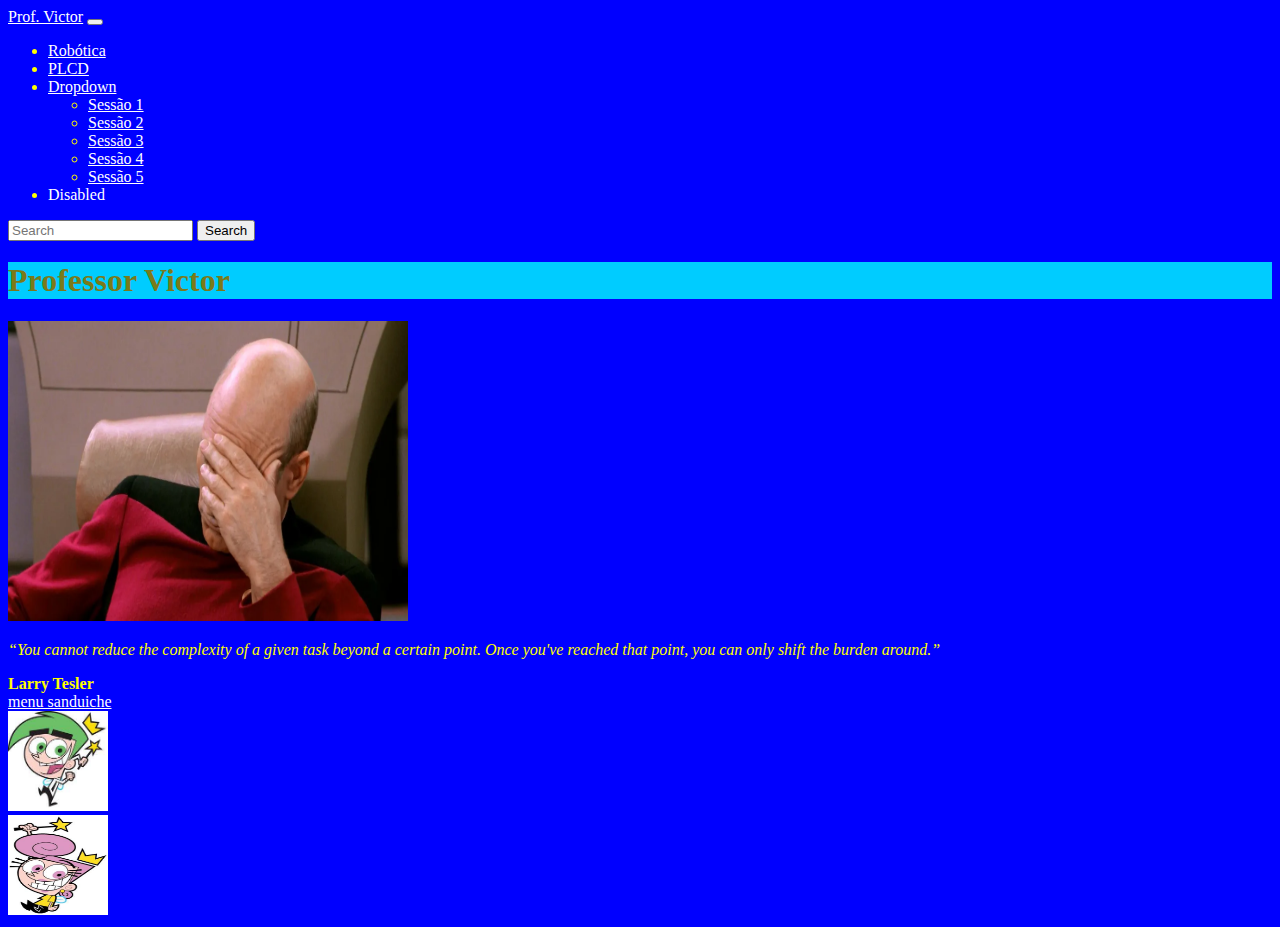
<file: index.html>
<!DOCTYPE html>
<html lang="en">
<head>
    <meta charset="UTF-8">
    <meta http-equiv="X-UA-Compatible" content="IE=edge">
    <meta name="viewport" content="width=device-width, initial-scale=1.0">
    <title>Página Inicial</title>
    <link href="https://cdn.jsdelivr.net/npm/bootstrap@5.3.1/dist/css/bootstrap.min.css" rel="stylesheet" integrity="sha384-4bw+/aepP/YC94hEpVNVgiZdgIC5+VKNBQNGCHeKRQN+PtmoHDEXuppvnDJzQIu9" crossorigin="anonymous">
    <link rel="stylesheet" type="text/css" href="style.css" media="screen" />
    <script src="https://cdn.jsdelivr.net/npm/@popperjs/core@2.11.8/dist/umd/popper.min.js" integrity="sha384-I7E8VVD/ismYTF4hNIPjVp/Zjvgyol6VFvRkX/vR+Vc4jQkC+hVqc2pM8ODewa9r" crossorigin="anonymous"></script>
<script src="https://cdn.jsdelivr.net/npm/bootstrap@5.3.1/dist/js/bootstrap.min.js" integrity="sha384-Rx+T1VzGupg4BHQYs2gCW9It+akI2MM/mndMCy36UVfodzcJcF0GGLxZIzObiEfa" crossorigin="anonymous"></script>
</head>
<body>
    <nav class="navbar navbar-expand-lg bg-body-tertiary">
  <div class="container-fluid">
    <a class="navbar-brand" href="index.html">Prof. Victor</a>
    <button class="navbar-toggler" type="button" data-bs-toggle="collapse" data-bs-target="#navbarSupportedContent" aria-controls="navbarSupportedContent" aria-expanded="false" aria-label="Toggle navigation">
      <span class="navbar-toggler-icon"></span>
    </button>
    <div class="collapse navbar-collapse" id="navbarSupportedContent">
      <ul class="navbar-nav me-auto mb-2 mb-lg-0">
        <li class="nav-item">
          <a class="nav-link active" aria-current="page" href="Robótica_Integral_1Trimestre_2025.pdf">Robótica</a>
        </li>
        <li class="nav-item">
          <a class="nav-link" href="PLCD_Integral_1Trimestre_2025.pdf">PLCD</a>
        </li>
        <li class="nav-item dropdown">
          <a class="nav-link dropdown-toggle" href="#" role="button" data-bs-toggle="dropdown" aria-expanded="false">
            Dropdown
          </a>
          <ul class="dropdown-menu">
            <li><a class="dropdown-item" href="sessao1.html">Sessão 1</a></li>
            <li><a class="dropdown-item" href="sessao2.html">Sessão 2</a></li>
            <li><a class="dropdown-item" href="sessao3.html">Sessão 3</a></li>
            <li><a class="dropdown-item" href="sessao4.html">Sessão 4</a></li>
            <li><a class="dropdown-item" href="sessao5.html">Sessão 5</a></li>
          </ul>
        </li>
        <li class="nav-item">
          <a class="nav-link disabled" aria-disabled="true">Disabled</a>
        </li>
      </ul>
      <form class="d-flex" role="search">
        <input class="form-control me-2" type="search" placeholder="Search" aria-label="Search">
        <button class="btn btn-outline-success" type="submit">Search</button>
      </form>
    </div>
  </div>
</nav>
    <h1>Professor Victor</h1>
    <img src="imagem1.png" alt="picard facepalm" width="400" height="300">
    <div class="row">
      <div class="col-4">
        <p>   <i>“You cannot reduce the complexity of a given task beyond a certain point. Once you've reached that point, you can only shift the burden around.”</i> </p><b>Larry Tesler</b>      
      </div>
    </div>
    <div class="row">    
<a href="Menu Sanduíche.pptx">menu sanduiche</a>
</div>
<div class="row">
<div class="col-4">
<img src="img2/cosmo.jpeg" alt="Cosmo" width="100" height="100">
</div>
<div class="col-4">
  </div>
<div class="col-4">
<img src="img2/wanda.jpg" alt="Wanda" width="100" height="100">
</div>
</div>
</body>
</html>
</file>
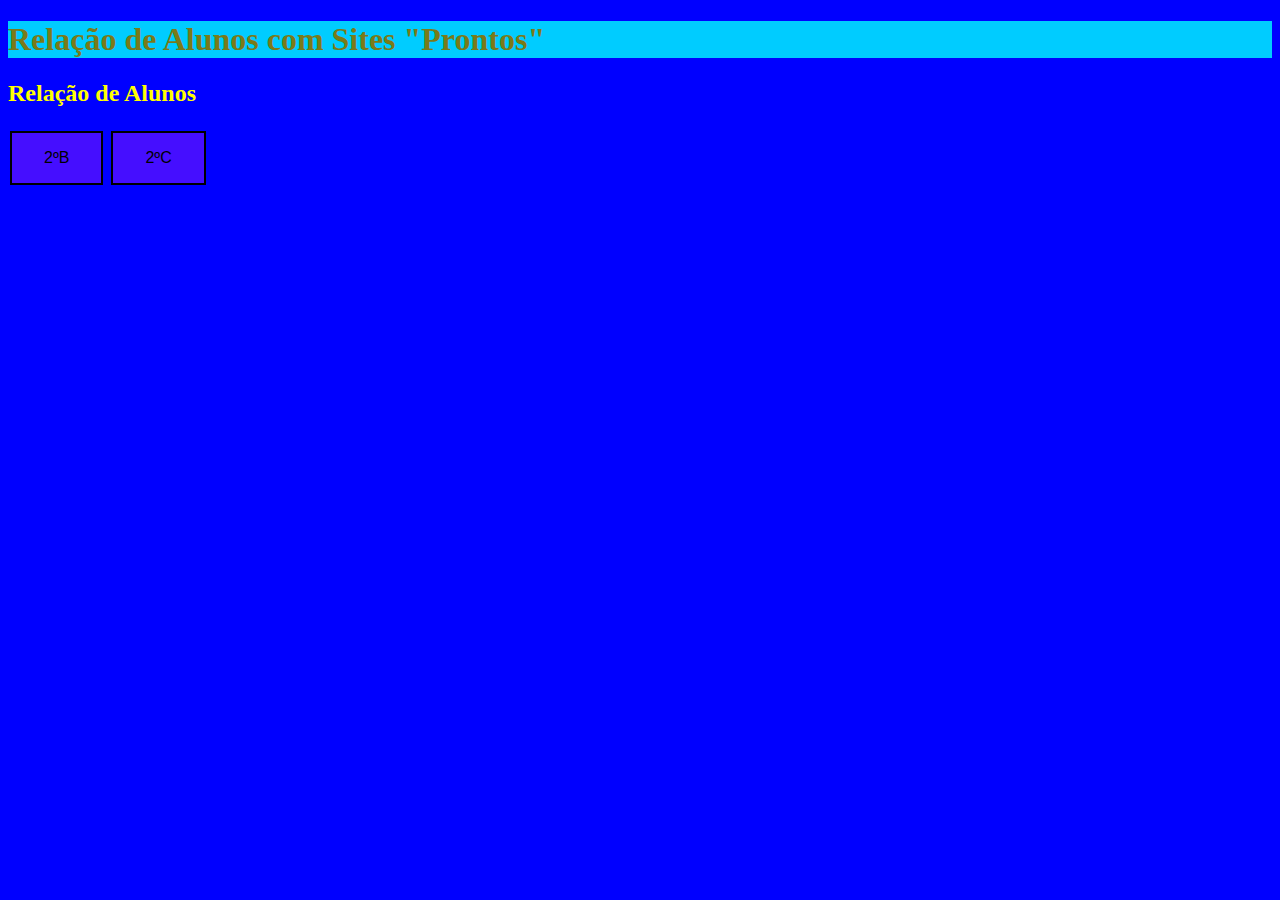
<file: ajax.html>
<!DOCTYPE html>
<html>
    <head>
        <script src="https://ajax.googleapis.com/ajax/libs/jquery/1.12.4/jquery.min.js"></script>
        <script>
        $(document).ready(function(){
            $("#button1").click(function(){
                $("#div1").load("ERON2B.txt");
                });
            $("#button2").click(function(){
                $("#div1").load("ERON2C.txt");
                });
        });
        </script>
        <link rel="stylesheet" href="style.css">
    </head>
    <body>
        <h1>Relação de Alunos com Sites "Prontos"</h1>
        <div id="div1"><h2>Relação de Alunos</h2></div>
        
        <button id="button1" class="button button1">2ºB</button>
        <button id="button2" class="button button2">2ºC</button>
    
    </body>
</html>
</file>
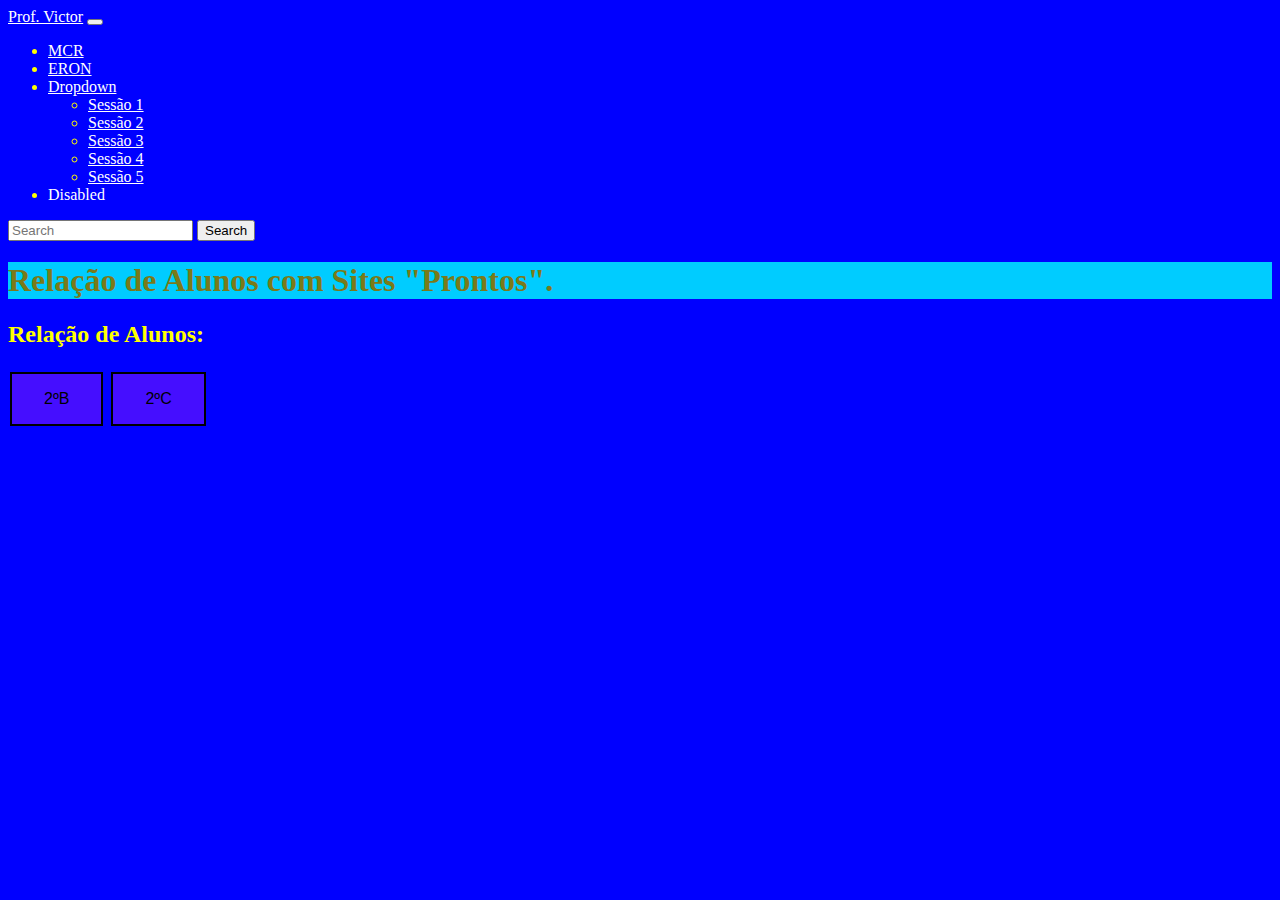
<file: eron.html>
<!DOCTYPE html>
<html>
    <head>
        <script src="https://ajax.googleapis.com/ajax/libs/jquery/1.12.4/jquery.min.js"></script>
        <script>
        $(document).ready(function(){
            $("#button1").click(function(){
                $("#div1").load("ERON2B.txt");
                });
            $("#button2").click(function(){
                $("#div1").load("ERON2C.txt");
                });
        });
        </script>
<link href="https://cdn.jsdelivr.net/npm/bootstrap@5.3.1/dist/css/bootstrap.min.css" rel="stylesheet" integrity="sha384-4bw+/aepP/YC94hEpVNVgiZdgIC5+VKNBQNGCHeKRQN+PtmoHDEXuppvnDJzQIu9" crossorigin="anonymous">
<link rel="stylesheet" type="text/css" href="style.css" media="screen" />
<script src="https://cdn.jsdelivr.net/npm/@popperjs/core@2.11.8/dist/umd/popper.min.js" integrity="sha384-I7E8VVD/ismYTF4hNIPjVp/Zjvgyol6VFvRkX/vR+Vc4jQkC+hVqc2pM8ODewa9r" crossorigin="anonymous"></script>
<script src="https://cdn.jsdelivr.net/npm/bootstrap@5.3.1/dist/js/bootstrap.min.js" integrity="sha384-Rx+T1VzGupg4BHQYs2gCW9It+akI2MM/mndMCy36UVfodzcJcF0GGLxZIzObiEfa" crossorigin="anonymous"></script>
</head>
    <body>
            <nav class="navbar navbar-expand-lg bg-body-tertiary">
        <div class="container-fluid">
          <a class="navbar-brand" href="index.html">Prof. Victor</a>
          <button class="navbar-toggler" type="button" data-bs-toggle="collapse" data-bs-target="#navbarSupportedContent" aria-controls="navbarSupportedContent" aria-expanded="false" aria-label="Toggle navigation">
            <span class="navbar-toggler-icon"></span>
          </button>
          <div class="collapse navbar-collapse" id="navbarSupportedContent">
            <ul class="navbar-nav me-auto mb-2 mb-lg-0">
              <li class="nav-item">
                <a class="nav-link active" aria-current="page" href="mcr.html">MCR</a>
              </li>
              <li class="nav-item">
                <a class="nav-link" href="eron.html">ERON</a>
              </li>
              <li class="nav-item dropdown">
                <a class="nav-link dropdown-toggle" href="#" role="button" data-bs-toggle="dropdown" aria-expanded="false">
                  Dropdown
                </a>
                <ul class="dropdown-menu">
                  <li><a class="dropdown-item" href="sessao1.html">Sessão 1</a></li>
                  <li><a class="dropdown-item" href="sessao2.html">Sessão 2</a></li>
                  <li><a class="dropdown-item" href="sessao3.html">Sessão 3</a></li>
                  <li><a class="dropdown-item" href="sessao4.html">Sessão 4</a></li>
                  <li><a class="dropdown-item" href="sessao5.html">Sessão 5</a></li>
                </ul>
              </li>
              <li class="nav-item">
                <a class="nav-link disabled" aria-disabled="true">Disabled</a>
              </li>
            </ul>
            <form class="d-flex" role="search">
              <input class="form-control me-2" type="search" placeholder="Search" aria-label="Search">
              <button class="btn btn-outline-success" type="submit">Search</button>
            </form>
          </div>
        </div>
      </nav>
        <h1>Relação de Alunos com Sites "Prontos".</h1>
        <div id="div1"><h2>Relação de Alunos:</h2></div>
        
        <button id="button1" class="button button1">2ºB</button>
        <button id="button2" class="button button2">2ºC</button>
    
    </body>
</html>
</file>
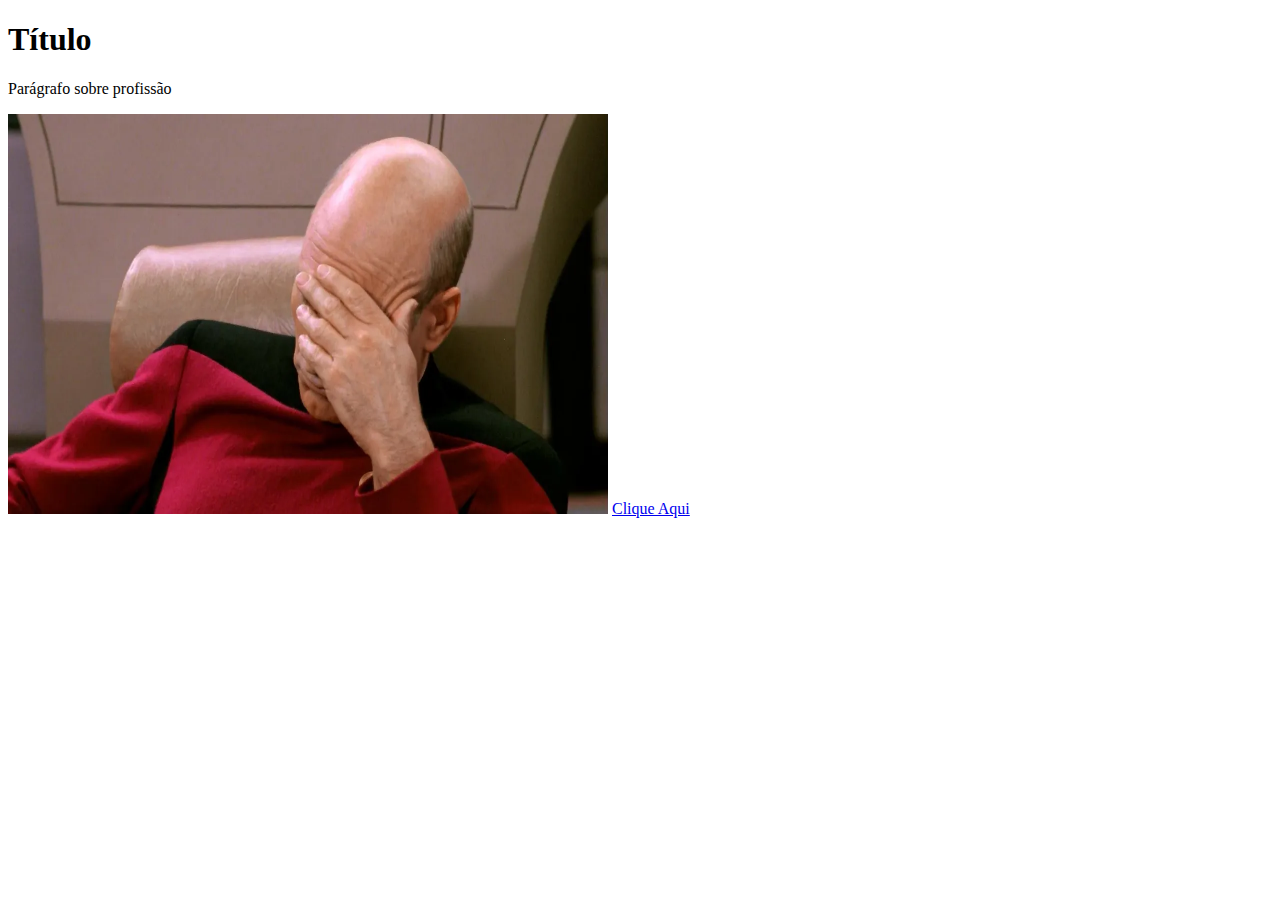
<file: index2.html>
<!DOCTYPE html>
<html lang="en">
<head>
    <meta charset="UTF-8">
    <meta name="viewport" content="width=device-width, initial-scale=1.0">
    <title>Document</title>
</head>
<body>
    <h1>Título</h1>
    <p>Parágrafo sobre profissão</p>
    <img src="imagem1.png" width=600 height=400>
    <a href="https://www.unb.br"> Clique Aqui</a>
</body>
</html>
</file>
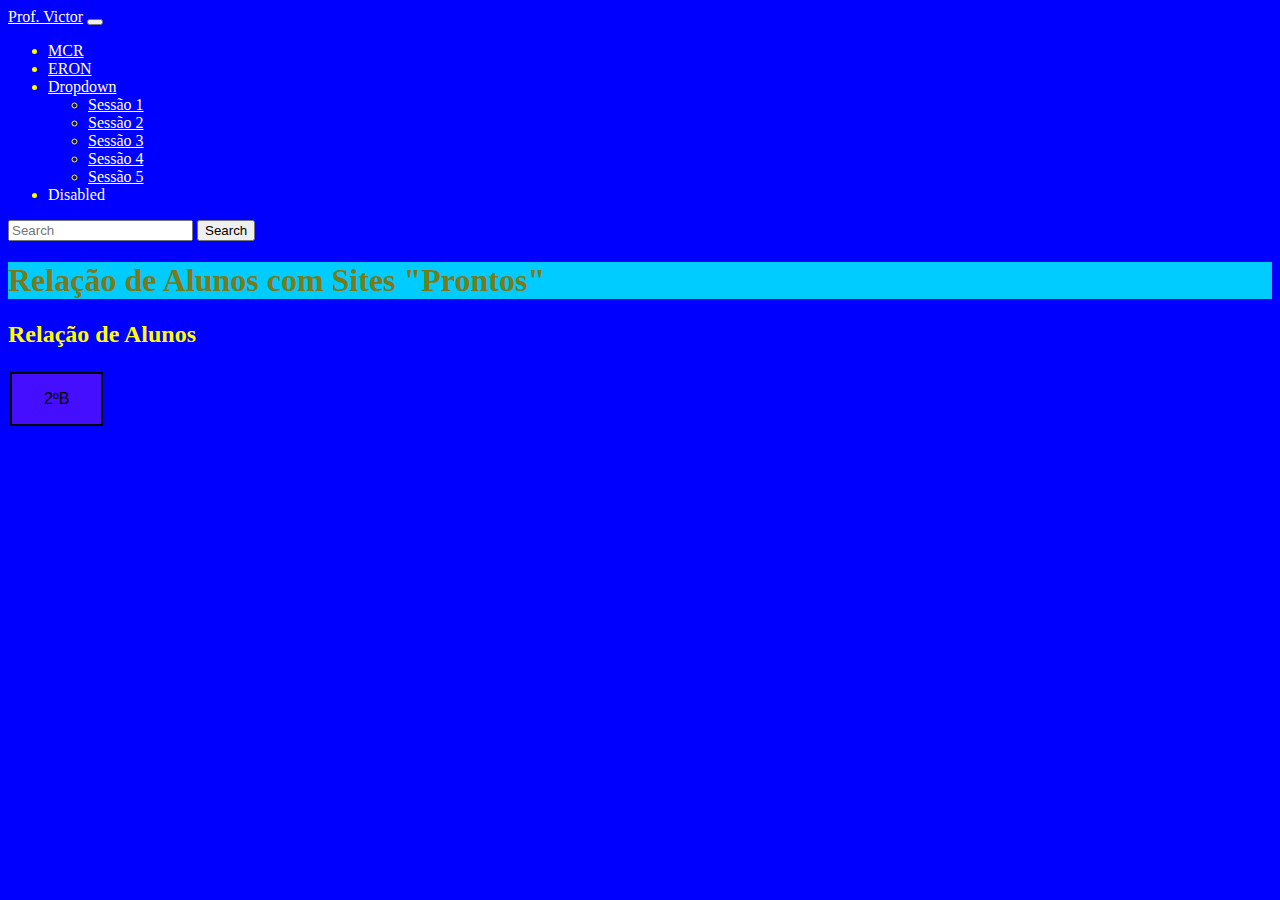
<file: mcr.html>
<!DOCTYPE html>
<html>
    <head>
        <script src="https://ajax.googleapis.com/ajax/libs/jquery/1.12.4/jquery.min.js"></script>
        <script>
        $(document).ready(function(){
            $("#button1").click(function(){
                $("#div1").load("MCR2B.txt");
                });
            });
        </script>
        <title>MCR</title>
    <link href="https://cdn.jsdelivr.net/npm/bootstrap@5.3.1/dist/css/bootstrap.min.css" rel="stylesheet" integrity="sha384-4bw+/aepP/YC94hEpVNVgiZdgIC5+VKNBQNGCHeKRQN+PtmoHDEXuppvnDJzQIu9" crossorigin="anonymous">
    <link rel="stylesheet" type="text/css" href="style.css" media="screen" />
    <script src="https://cdn.jsdelivr.net/npm/@popperjs/core@2.11.8/dist/umd/popper.min.js" integrity="sha384-I7E8VVD/ismYTF4hNIPjVp/Zjvgyol6VFvRkX/vR+Vc4jQkC+hVqc2pM8ODewa9r" crossorigin="anonymous"></script>
<script src="https://cdn.jsdelivr.net/npm/bootstrap@5.3.1/dist/js/bootstrap.min.js" integrity="sha384-Rx+T1VzGupg4BHQYs2gCW9It+akI2MM/mndMCy36UVfodzcJcF0GGLxZIzObiEfa" crossorigin="anonymous"></script>
</head>
<body>
    <nav class="navbar navbar-expand-lg bg-body-tertiary">
  <div class="container-fluid">
    <a class="navbar-brand" href="index.html">Prof. Victor</a>
    <button class="navbar-toggler" type="button" data-bs-toggle="collapse" data-bs-target="#navbarSupportedContent" aria-controls="navbarSupportedContent" aria-expanded="false" aria-label="Toggle navigation">
      <span class="navbar-toggler-icon"></span>
    </button>
    <div class="collapse navbar-collapse" id="navbarSupportedContent">
      <ul class="navbar-nav me-auto mb-2 mb-lg-0">
        <li class="nav-item">
          <a class="nav-link active" aria-current="page" href="mcr.html">MCR</a>
        </li>
        <li class="nav-item">
          <a class="nav-link" href="eron.html">ERON</a>
        </li>
        <li class="nav-item dropdown">
          <a class="nav-link dropdown-toggle" href="#" role="button" data-bs-toggle="dropdown" aria-expanded="false">
            Dropdown
          </a>
          <ul class="dropdown-menu">
            <li><a class="dropdown-item" href="sessao1.html">Sessão 1</a></li>
            <li><a class="dropdown-item" href="sessao2.html">Sessão 2</a></li>
            <li><a class="dropdown-item" href="sessao3.html">Sessão 3</a></li>
            <li><a class="dropdown-item" href="sessao4.html">Sessão 4</a></li>
            <li><a class="dropdown-item" href="sessao5.html">Sessão 5</a></li>
          </ul>
        </li>
        <li class="nav-item">
          <a class="nav-link disabled" aria-disabled="true">Disabled</a>
        </li>
      </ul>
      <form class="d-flex" role="search">
        <input class="form-control me-2" type="search" placeholder="Search" aria-label="Search">
        <button class="btn btn-outline-success" type="submit">Search</button>
      </form>
    </div>
  </div>
</nav>
        <h1>Relação de Alunos com Sites "Prontos"</h1>
        <div id="div1"><h2>Relação de Alunos</h2></div>
        
        <button id="button1" class="button button1">2ºB</button>
    
    </body>
</html>
</file>
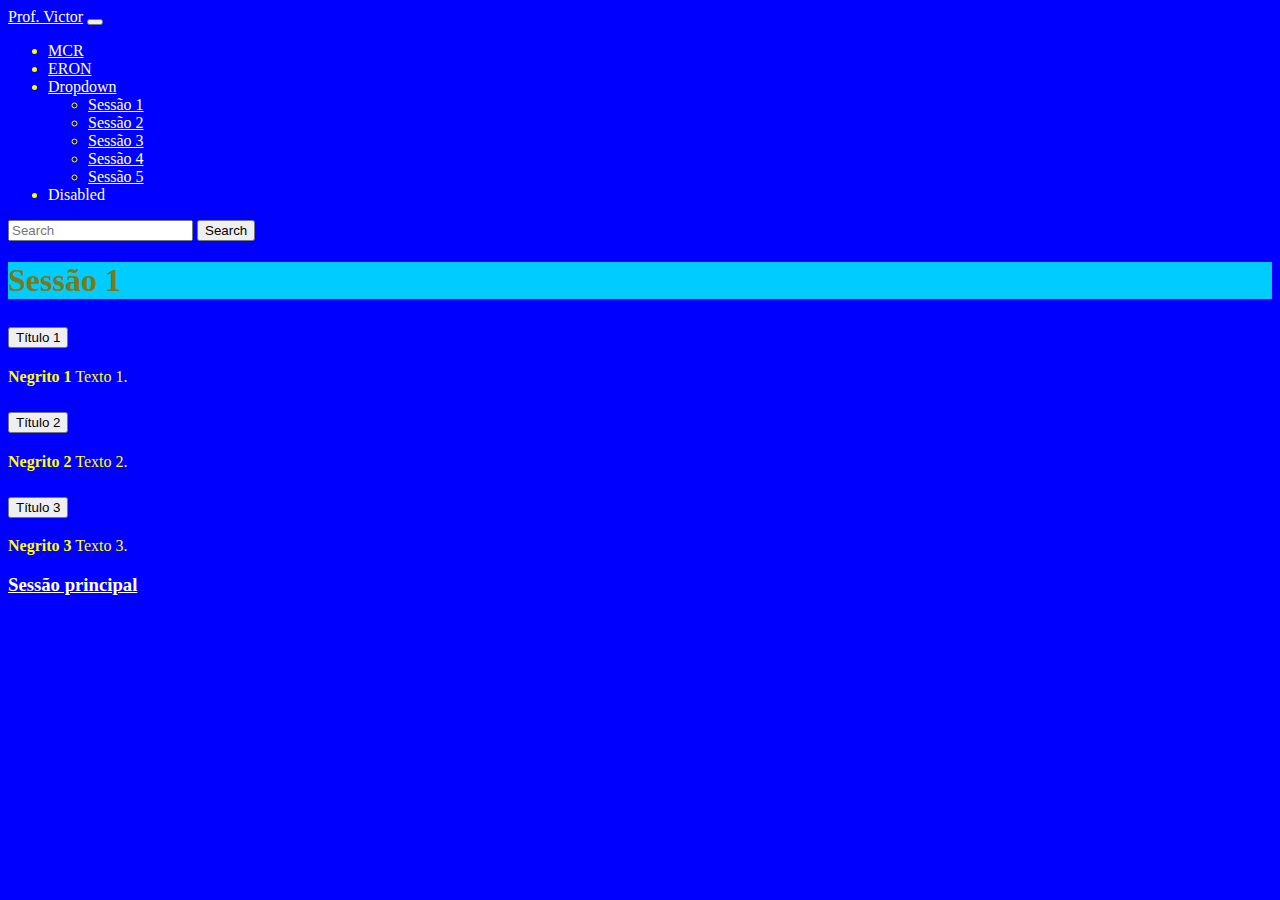
<file: sessao1.html>
<!DOCTYPE html>
<html lang="en">
<head>
    <meta charset="UTF-8">
    <meta name="viewport" content="width=device-width, initial-scale=1.0">
    <title>Sessão 1</title>
    <link href="https://cdn.jsdelivr.net/npm/bootstrap@5.3.1/dist/css/bootstrap.min.css" rel="stylesheet" integrity="sha384-4bw+/aepP/YC94hEpVNVgiZdgIC5+VKNBQNGCHeKRQN+PtmoHDEXuppvnDJzQIu9" crossorigin="anonymous">
    <link rel="stylesheet" type="text/css" href="style.css" media="screen" />
    <script src="https://cdn.jsdelivr.net/npm/@popperjs/core@2.11.8/dist/umd/popper.min.js" integrity="sha384-I7E8VVD/ismYTF4hNIPjVp/Zjvgyol6VFvRkX/vR+Vc4jQkC+hVqc2pM8ODewa9r" crossorigin="anonymous"></script>
<script src="https://cdn.jsdelivr.net/npm/bootstrap@5.3.1/dist/js/bootstrap.min.js" integrity="sha384-Rx+T1VzGupg4BHQYs2gCW9It+akI2MM/mndMCy36UVfodzcJcF0GGLxZIzObiEfa" crossorigin="anonymous"></script>
</head>
<body>
    <nav class="navbar navbar-expand-lg bg-body-tertiary">
        <div class="container-fluid">
          <a class="navbar-brand" href="index.html">Prof. Victor</a>
          <button class="navbar-toggler" type="button" data-bs-toggle="collapse" data-bs-target="#navbarSupportedContent" aria-controls="navbarSupportedContent" aria-expanded="false" aria-label="Toggle navigation">
            <span class="navbar-toggler-icon"></span>
          </button>
          <div class="collapse navbar-collapse" id="navbarSupportedContent">
            <ul class="navbar-nav me-auto mb-2 mb-lg-0">
              <li class="nav-item">
                <a class="nav-link active" aria-current="page" href="mcr.html">MCR</a>
              </li>
              <li class="nav-item">
                <a class="nav-link" href="eron.html">ERON</a>
              </li>
              <li class="nav-item dropdown">
                <a class="nav-link dropdown-toggle" href="#" role="button" data-bs-toggle="dropdown" aria-expanded="false">
                  Dropdown
                </a>
                <ul class="dropdown-menu">
                  <li><a class="dropdown-item" href="sessao1.html">Sessão 1</a></li>
                  <li><a class="dropdown-item" href="sessao2.html">Sessão 2</a></li>
                  <li><a class="dropdown-item" href="sessao3.html">Sessão 3</a></li>
                  <li><a class="dropdown-item" href="sessao4.html">Sessão 4</a></li>
                  <li><a class="dropdown-item" href="sessao5.html">Sessão 5</a></li>
                </ul>
              </li>
              <li class="nav-item">
                <a class="nav-link disabled" aria-disabled="true">Disabled</a>
              </li>
            </ul>
            <form class="d-flex" role="search">
              <input class="form-control me-2" type="search" placeholder="Search" aria-label="Search">
              <button class="btn btn-outline-success" type="submit">Search</button>
            </form>
          </div>
        </div>
      </nav>
<h1>Sessão 1</h1>
    <div class="accordion" id="accordionExample">
  <div class="accordion-item">
    <h2 class="accordion-header">
      <button class="accordion-button" type="button" data-bs-toggle="collapse" data-bs-target="#collapseOne" aria-expanded="true" aria-controls="collapseOne">
        Título 1
      </button>
    </h2>
    <div id="collapseOne" class="accordion-collapse collapse show" data-bs-parent="#accordionExample">
      <div class="accordion-body">
        <strong>Negrito 1</strong> Texto 1.
      </div>
    </div>
  </div>
  <div class="accordion-item">
    <h2 class="accordion-header">
      <button class="accordion-button collapsed" type="button" data-bs-toggle="collapse" data-bs-target="#collapseTwo" aria-expanded="false" aria-controls="collapseTwo">
        Título 2
      </button>
    </h2>
    <div id="collapseTwo" class="accordion-collapse collapse" data-bs-parent="#accordionExample">
      <div class="accordion-body">
        <strong>Negrito 2</strong> Texto 2.
      </div>
    </div>
  </div>
  <div class="accordion-item">
    <h2 class="accordion-header">
      <button class="accordion-button collapsed" type="button" data-bs-toggle="collapse" data-bs-target="#collapseThree" aria-expanded="false" aria-controls="collapseThree">
        Título 3
      </button>
    </h2>
    <div id="collapseThree" class="accordion-collapse collapse" data-bs-parent="#accordionExample">
      <div class="accordion-body">
        <strong>Negrito 3</strong> Texto 3.
      </div>
    </div>
  </div>
</div>
    <h3><a href="index.html">Sessão principal</a></h3>
</body>
</html>
</file>
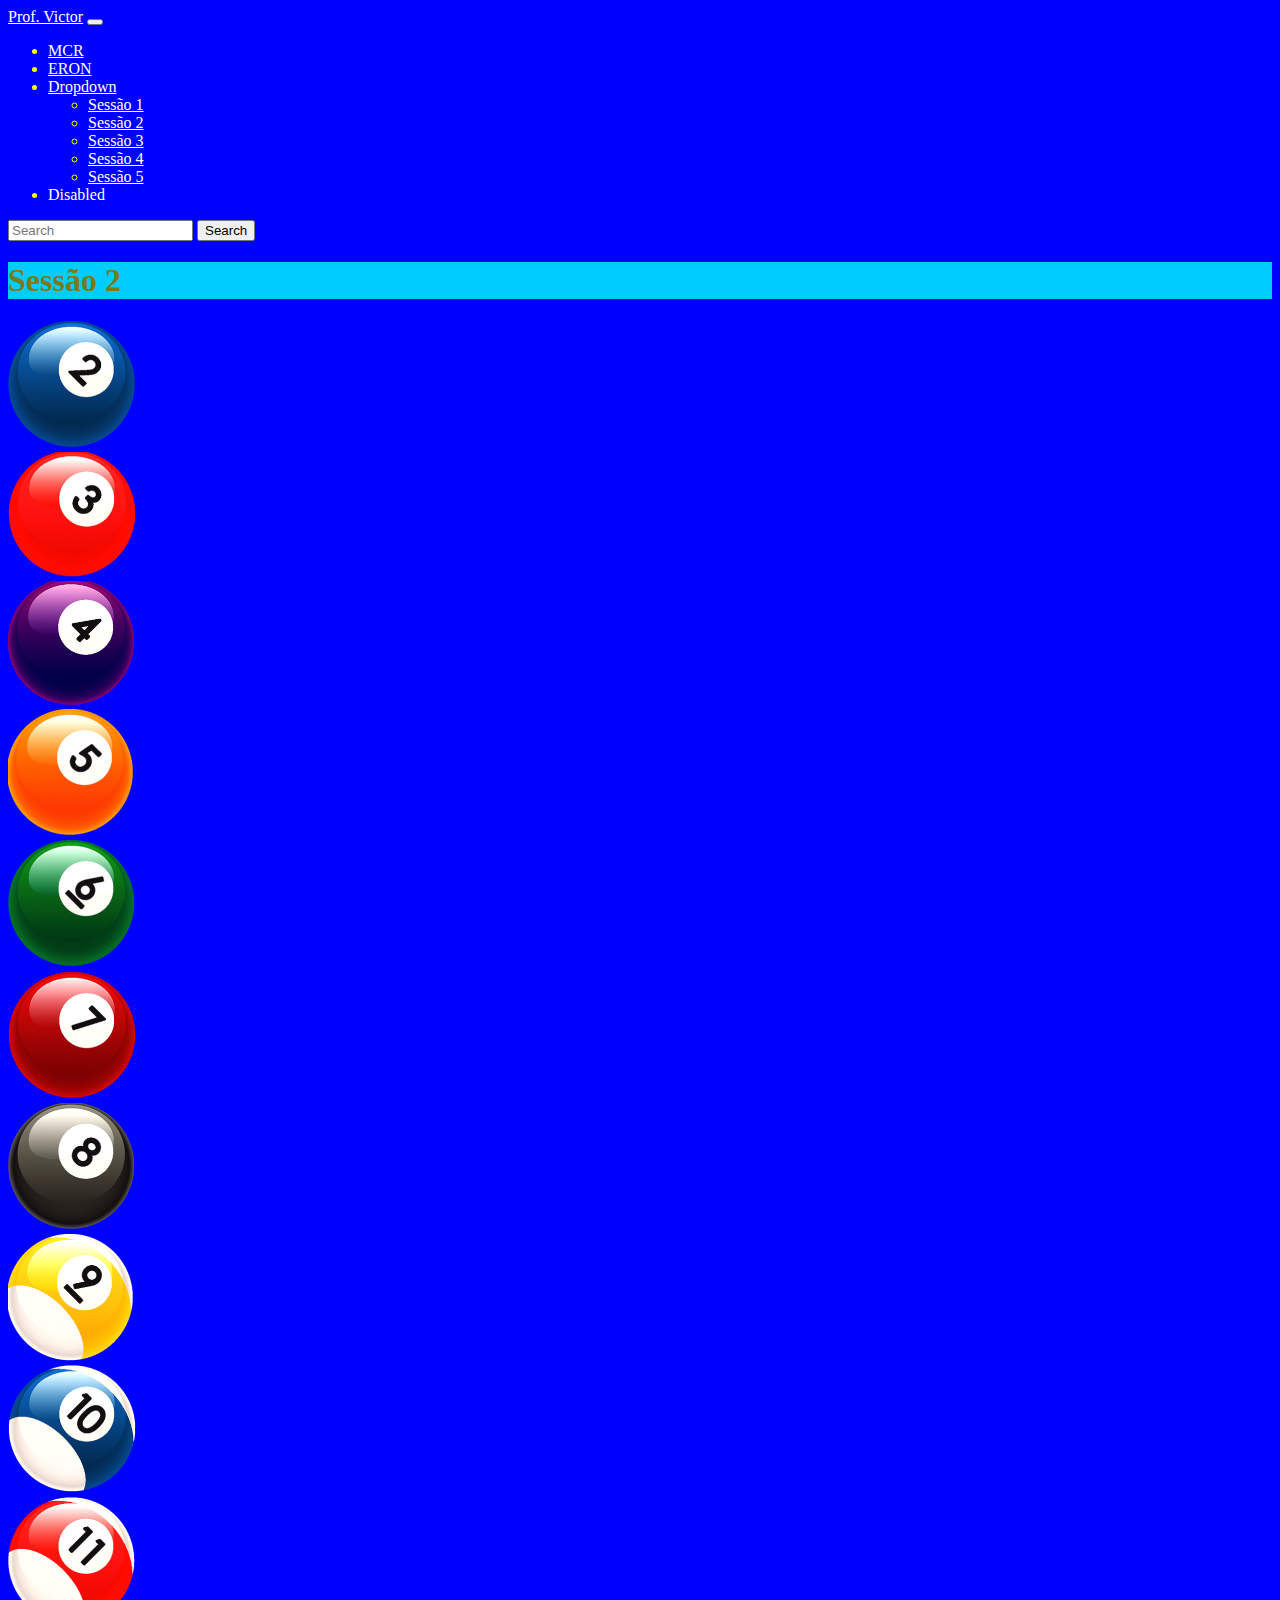
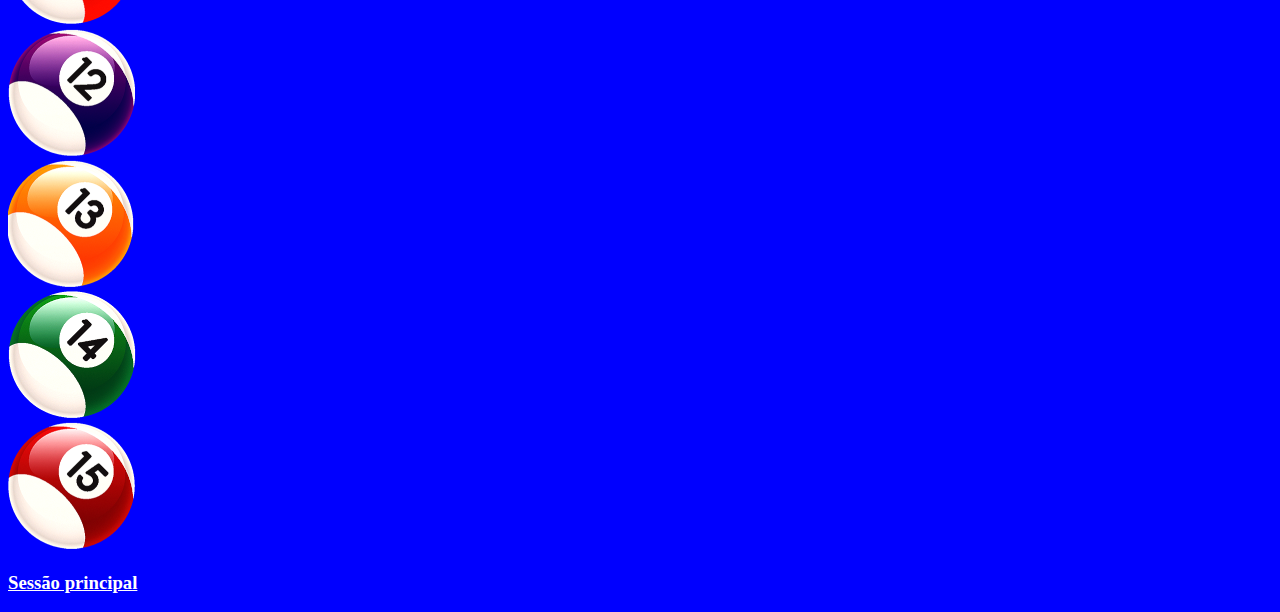
<file: sessao2.html>
<!DOCTYPE html>
<html lang="en">
<head>
    <meta charset="UTF-8">
    <meta name="viewport" content="width=device-width, initial-scale=1.0">
    <title>Sessão 2</title>
    <link href="https://cdn.jsdelivr.net/npm/bootstrap@5.3.1/dist/css/bootstrap.min.css" rel="stylesheet" integrity="sha384-4bw+/aepP/YC94hEpVNVgiZdgIC5+VKNBQNGCHeKRQN+PtmoHDEXuppvnDJzQIu9" crossorigin="anonymous">
    <link rel="stylesheet" type="text/css" href="style.css" media="screen" />
    <script src="https://cdn.jsdelivr.net/npm/@popperjs/core@2.11.8/dist/umd/popper.min.js" integrity="sha384-I7E8VVD/ismYTF4hNIPjVp/Zjvgyol6VFvRkX/vR+Vc4jQkC+hVqc2pM8ODewa9r" crossorigin="anonymous"></script>
<script src="https://cdn.jsdelivr.net/npm/bootstrap@5.3.1/dist/js/bootstrap.min.js" integrity="sha384-Rx+T1VzGupg4BHQYs2gCW9It+akI2MM/mndMCy36UVfodzcJcF0GGLxZIzObiEfa" crossorigin="anonymous"></script>
</head>
<body>
    <nav class="navbar navbar-expand-lg bg-body-tertiary">
        <div class="container-fluid">
          <a class="navbar-brand" href="index.html">Prof. Victor</a>
          <button class="navbar-toggler" type="button" data-bs-toggle="collapse" data-bs-target="#navbarSupportedContent" aria-controls="navbarSupportedContent" aria-expanded="false" aria-label="Toggle navigation">
            <span class="navbar-toggler-icon"></span>
          </button>
          <div class="collapse navbar-collapse" id="navbarSupportedContent">
            <ul class="navbar-nav me-auto mb-2 mb-lg-0">
              <li class="nav-item">
                <a class="nav-link active" aria-current="page" href="mcr.html">MCR</a>
              </li>
              <li class="nav-item">
                <a class="nav-link" href="eron.html">ERON</a>
              </li>
              <li class="nav-item dropdown">
                <a class="nav-link dropdown-toggle" href="#" role="button" data-bs-toggle="dropdown" aria-expanded="false">
                  Dropdown
                </a>
                <ul class="dropdown-menu">
                  <li><a class="dropdown-item" href="sessao1.html">Sessão 1</a></li>
                  <li><a class="dropdown-item" href="sessao2.html">Sessão 2</a></li>
                  <li><a class="dropdown-item" href="sessao3.html">Sessão 3</a></li>
                  <li><a class="dropdown-item" href="sessao4.html">Sessão 4</a></li>
                  <li><a class="dropdown-item" href="sessao5.html">Sessão 5</a></li>
                </ul>
              </li>
              <li class="nav-item">
                <a class="nav-link disabled" aria-disabled="true">Disabled</a>
              </li>
            </ul>
            <form class="d-flex" role="search">
              <input class="form-control me-2" type="search" placeholder="Search" aria-label="Search">
              <button class="btn btn-outline-success" type="submit">Search</button>
            </form>
          </div>
        </div>
      </nav>
<h1 class="text-center">Sessão 2</h1>
<div class="container text-center py-5">
  <div class="row gy-5">
    <div class="col-2 py-0 my-0">
      <img src="./img/2.png" alt="bola2">
    </div>
    <div class="col-2 py-0 my-0">
      <img src="./img/3.png" alt="bola3">
    </div>
    <div class="col-2">

      </div>
    <div class="col-2 py-0 my-0">
        <img src="./img/4.png" alt="bola4">
      </div>
    <div class="col-2 py-0 my-0">
        <img src="./img/5.png" alt="bola5">
    </div>  
  </div>
  <div class="row gy-5">
    <div class="col-1">

    </div>
    <div class="col-2 py-0 my-0">
      <img src="./img/6.png" alt="bola6">
    </div>
    <div class="col-2 py-0 my-0">
      <img src="./img/7.png" alt="bola7">
    </div>
    <div class="col-2 py-0 my-0">
        <img src="./img/8.png" alt="bola8">
      </div>
    <div class="col-2 py-0 my-0">
        <img src="./img/9.png" alt="bola9">
    </div>  
  </div> 
  <div class="row gy-5">
    <div class="col-2 py-0 my-0">

    </div>
    <div class="col-2 py-0 my-0">
      <img src="./img/10.png" alt="bola10">
    </div>
    <div class="col-2 py-0 my-0">
      <img src="./img/11.png" alt="bola11">
    </div>
    <div class="col-2 py-0 my-0">
        <img src="./img/12.png" alt="bola12">
      </div>
  </div>
  <div class="row gy-5">
    <div class="col-3 py-0 my-0">

    </div>
    <div class="col-2 py-0 my-0">
      <img src="./img/13.png" alt="bola13">
    </div>
    <div class="col-2 py-0 my-0">
      <img src="./img/14.png" alt="bola14">
    </div>
  </div>
  <div class="row gy-5">
    <div class="col-4 py-0 my-0">

    </div>
    <div class="col-2 py-0 my-0">
      <img src="./img/15.png" alt="bola1">
    </div>
  </div>     
</div>


    <h3><a href="index.html">Sessão principal</a></h3>
</body>
</html>
</file>
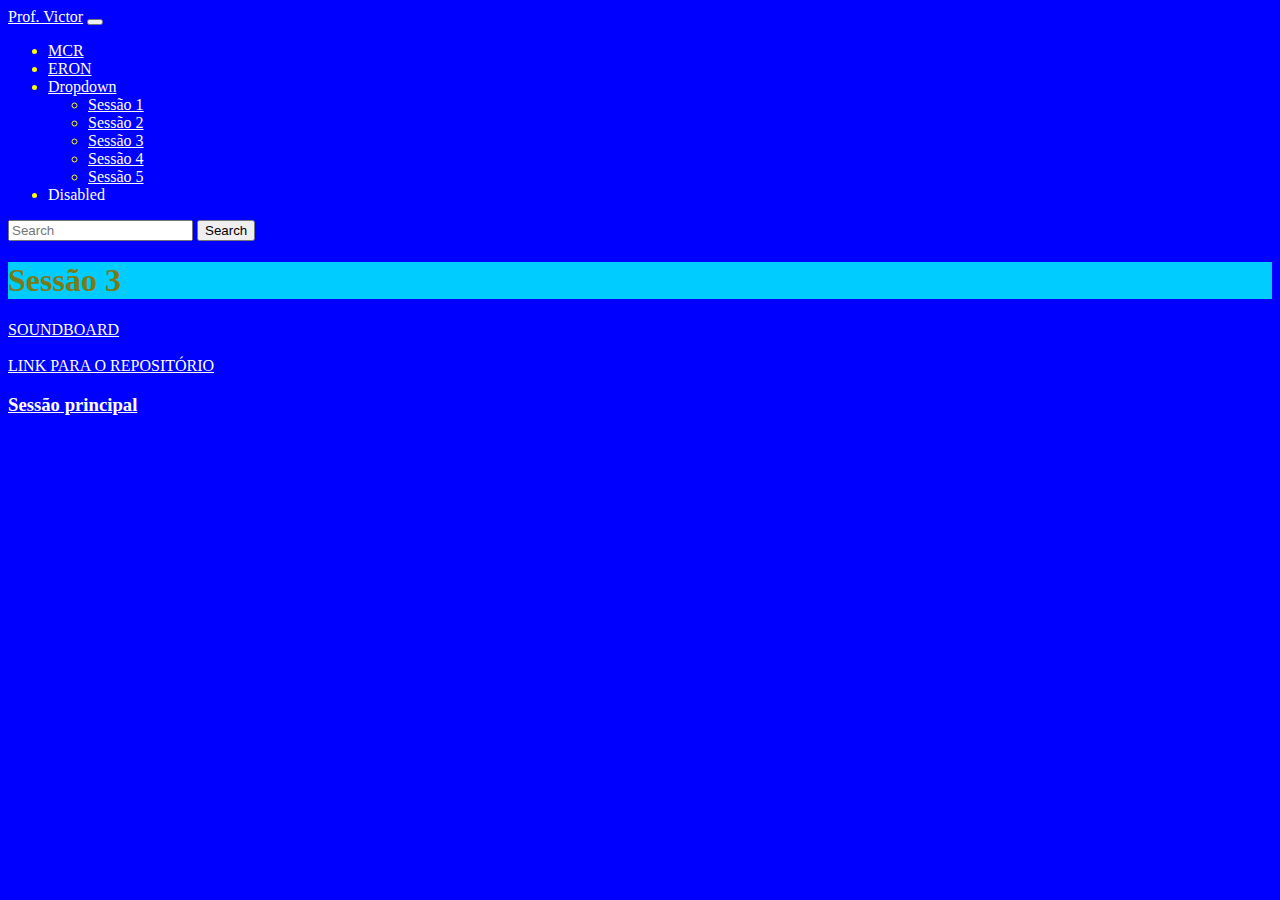
<file: sessao3.html>
<!DOCTYPE html>
<html lang="en">
<head>
    <meta charset="UTF-8">
    <meta name="viewport" content="width=device-width, initial-scale=1.0">
    <title>Sessão 3</title>
    <link href="https://cdn.jsdelivr.net/npm/bootstrap@5.3.1/dist/css/bootstrap.min.css" rel="stylesheet" integrity="sha384-4bw+/aepP/YC94hEpVNVgiZdgIC5+VKNBQNGCHeKRQN+PtmoHDEXuppvnDJzQIu9" crossorigin="anonymous">
    <link rel="stylesheet" type="text/css" href="style.css" media="screen" />
    <script src="https://cdn.jsdelivr.net/npm/@popperjs/core@2.11.8/dist/umd/popper.min.js" integrity="sha384-I7E8VVD/ismYTF4hNIPjVp/Zjvgyol6VFvRkX/vR+Vc4jQkC+hVqc2pM8ODewa9r" crossorigin="anonymous"></script>
<script src="https://cdn.jsdelivr.net/npm/bootstrap@5.3.1/dist/js/bootstrap.min.js" integrity="sha384-Rx+T1VzGupg4BHQYs2gCW9It+akI2MM/mndMCy36UVfodzcJcF0GGLxZIzObiEfa" crossorigin="anonymous"></script>
</head>
<body>
    <nav class="navbar navbar-expand-lg bg-body-tertiary">
        <div class="container-fluid">
          <a class="navbar-brand" href="index.html">Prof. Victor</a>
          <button class="navbar-toggler" type="button" data-bs-toggle="collapse" data-bs-target="#navbarSupportedContent" aria-controls="navbarSupportedContent" aria-expanded="false" aria-label="Toggle navigation">
            <span class="navbar-toggler-icon"></span>
          </button>
          <div class="collapse navbar-collapse" id="navbarSupportedContent">
            <ul class="navbar-nav me-auto mb-2 mb-lg-0">
              <li class="nav-item">
                <a class="nav-link active" aria-current="page" href="mcr.html">MCR</a>
              </li>
              <li class="nav-item">
                <a class="nav-link" href="eron.html">ERON</a>
              </li>
              <li class="nav-item dropdown">
                <a class="nav-link dropdown-toggle" href="#" role="button" data-bs-toggle="dropdown" aria-expanded="false">
                  Dropdown
                </a>
                <ul class="dropdown-menu">
                  <li><a class="dropdown-item" href="sessao1.html">Sessão 1</a></li>
                  <li><a class="dropdown-item" href="sessao2.html">Sessão 2</a></li>
                  <li><a class="dropdown-item" href="sessao3.html">Sessão 3</a></li>
                  <li><a class="dropdown-item" href="sessao4.html">Sessão 4</a></li>
                  <li><a class="dropdown-item" href="sessao5.html">Sessão 5</a></li>
                </ul>
              </li>
              <li class="nav-item">
                <a class="nav-link disabled" aria-disabled="true">Disabled</a>
              </li>
            </ul>
            <form class="d-flex" role="search">
              <input class="form-control me-2" type="search" placeholder="Search" aria-label="Search">
              <button class="btn btn-outline-success" type="submit">Search</button>
            </form>
          </div>
        </div>
      </nav>
<h1>Sessão 3</h1>
    <a href="https://victorborbasilva.github.io/EfeitosSonorosRadioGremioReferencia/"  target="_blank">SOUNDBOARD</a><br><br>
<a href="https://github.com/victorborbasilva/EfeitosSonorosRadioGremioReferencia" target="_blank">LINK PARA O REPOSITÓRIO</a>
    <h3><a href="index.html">Sessão principal</a></h3>
</body>
</html>
</file>
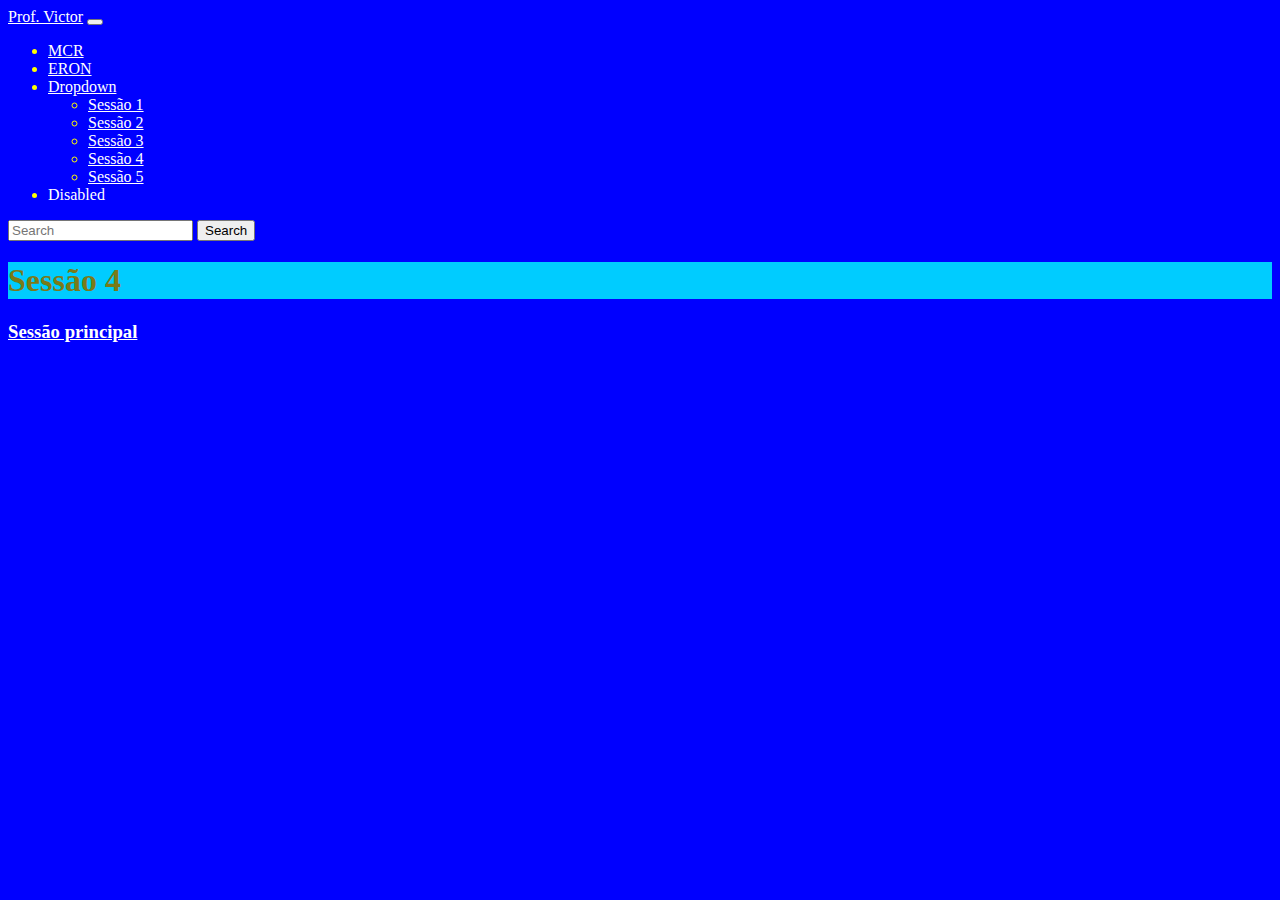
<file: sessao4.html>
<!DOCTYPE html>
<html lang="en">
<head>
    <meta charset="UTF-8">
    <meta name="viewport" content="width=device-width, initial-scale=1.0">
    <title>Sessão 4</title>
    <link href="https://cdn.jsdelivr.net/npm/bootstrap@5.3.1/dist/css/bootstrap.min.css" rel="stylesheet" integrity="sha384-4bw+/aepP/YC94hEpVNVgiZdgIC5+VKNBQNGCHeKRQN+PtmoHDEXuppvnDJzQIu9" crossorigin="anonymous">
    <link rel="stylesheet" type="text/css" href="style.css" media="screen" />
    <script src="https://cdn.jsdelivr.net/npm/@popperjs/core@2.11.8/dist/umd/popper.min.js" integrity="sha384-I7E8VVD/ismYTF4hNIPjVp/Zjvgyol6VFvRkX/vR+Vc4jQkC+hVqc2pM8ODewa9r" crossorigin="anonymous"></script>
<script src="https://cdn.jsdelivr.net/npm/bootstrap@5.3.1/dist/js/bootstrap.min.js" integrity="sha384-Rx+T1VzGupg4BHQYs2gCW9It+akI2MM/mndMCy36UVfodzcJcF0GGLxZIzObiEfa" crossorigin="anonymous"></script>
</head>
<body>
    <nav class="navbar navbar-expand-lg bg-body-tertiary">
        <div class="container-fluid">
          <a class="navbar-brand" href="index.html">Prof. Victor</a>
          <button class="navbar-toggler" type="button" data-bs-toggle="collapse" data-bs-target="#navbarSupportedContent" aria-controls="navbarSupportedContent" aria-expanded="false" aria-label="Toggle navigation">
            <span class="navbar-toggler-icon"></span>
          </button>
          <div class="collapse navbar-collapse" id="navbarSupportedContent">
            <ul class="navbar-nav me-auto mb-2 mb-lg-0">
              <li class="nav-item">
                <a class="nav-link active" aria-current="page" href="mcr.html">MCR</a>
              </li>
              <li class="nav-item">
                <a class="nav-link" href="eron.html">ERON</a>
              </li>
              <li class="nav-item dropdown">
                <a class="nav-link dropdown-toggle" href="#" role="button" data-bs-toggle="dropdown" aria-expanded="false">
                  Dropdown
                </a>
                <ul class="dropdown-menu">
                  <li><a class="dropdown-item" href="sessao1.html">Sessão 1</a></li>
                  <li><a class="dropdown-item" href="sessao2.html">Sessão 2</a></li>
                  <li><a class="dropdown-item" href="sessao3.html">Sessão 3</a></li>
                  <li><a class="dropdown-item" href="sessao4.html">Sessão 4</a></li>
                  <li><a class="dropdown-item" href="sessao5.html">Sessão 5</a></li>
                </ul>
              </li>
              <li class="nav-item">
                <a class="nav-link disabled" aria-disabled="true">Disabled</a>
              </li>
            </ul>
            <form class="d-flex" role="search">
              <input class="form-control me-2" type="search" placeholder="Search" aria-label="Search">
              <button class="btn btn-outline-success" type="submit">Search</button>
            </form>
          </div>
        </div>
      </nav>
<h1>Sessão 4</h1>
    
    <h3><a href="index.html">Sessão principal</a></h3>
</body>
</html>
</file>
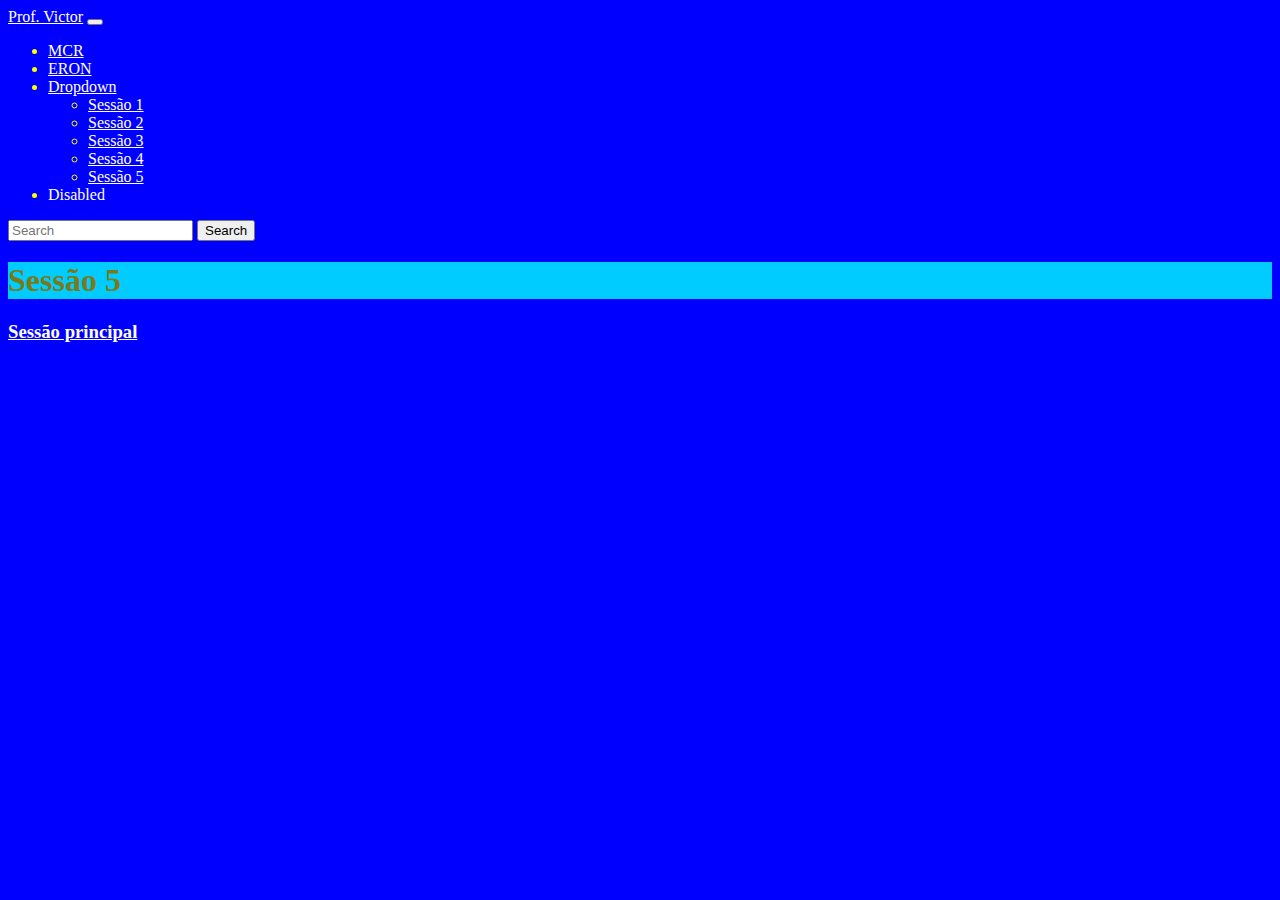
<file: sessao5.html>
<!DOCTYPE html>
<html lang="en">
<head>
    <meta charset="UTF-8">
    <meta name="viewport" content="width=device-width, initial-scale=1.0">
    <title>Sessão 5</title>
    <link href="https://cdn.jsdelivr.net/npm/bootstrap@5.3.1/dist/css/bootstrap.min.css" rel="stylesheet" integrity="sha384-4bw+/aepP/YC94hEpVNVgiZdgIC5+VKNBQNGCHeKRQN+PtmoHDEXuppvnDJzQIu9" crossorigin="anonymous">
    <link rel="stylesheet" type="text/css" href="style.css" media="screen" />
    <script src="https://cdn.jsdelivr.net/npm/@popperjs/core@2.11.8/dist/umd/popper.min.js" integrity="sha384-I7E8VVD/ismYTF4hNIPjVp/Zjvgyol6VFvRkX/vR+Vc4jQkC+hVqc2pM8ODewa9r" crossorigin="anonymous"></script>
<script src="https://cdn.jsdelivr.net/npm/bootstrap@5.3.1/dist/js/bootstrap.min.js" integrity="sha384-Rx+T1VzGupg4BHQYs2gCW9It+akI2MM/mndMCy36UVfodzcJcF0GGLxZIzObiEfa" crossorigin="anonymous"></script>
</head>
<body>
    <nav class="navbar navbar-expand-lg bg-body-tertiary">
        <div class="container-fluid">
          <a class="navbar-brand" href="index.html">Prof. Victor</a>
          <button class="navbar-toggler" type="button" data-bs-toggle="collapse" data-bs-target="#navbarSupportedContent" aria-controls="navbarSupportedContent" aria-expanded="false" aria-label="Toggle navigation">
            <span class="navbar-toggler-icon"></span>
          </button>
          <div class="collapse navbar-collapse" id="navbarSupportedContent">
            <ul class="navbar-nav me-auto mb-2 mb-lg-0">
              <li class="nav-item">
                <a class="nav-link active" aria-current="page" href="mcr.html">MCR</a>
              </li>
              <li class="nav-item">
                <a class="nav-link" href="eron.html">ERON</a>
              </li>
              <li class="nav-item dropdown">
                <a class="nav-link dropdown-toggle" href="#" role="button" data-bs-toggle="dropdown" aria-expanded="false">
                  Dropdown
                </a>
                <ul class="dropdown-menu">
                  <li><a class="dropdown-item" href="sessao1.html">Sessão 1</a></li>
                  <li><a class="dropdown-item" href="sessao2.html">Sessão 2</a></li>
                  <li><a class="dropdown-item" href="sessao3.html">Sessão 3</a></li>
                  <li><a class="dropdown-item" href="sessao4.html">Sessão 4</a></li>
                  <li><a class="dropdown-item" href="sessao5.html">Sessão 5</a></li>
                </ul>
              </li>
              <li class="nav-item">
                <a class="nav-link disabled" aria-disabled="true">Disabled</a>
              </li>
            </ul>
            <form class="d-flex" role="search">
              <input class="form-control me-2" type="search" placeholder="Search" aria-label="Search">
              <button class="btn btn-outline-success" type="submit">Search</button>
            </form>
          </div>
        </div>
      </nav>
<h1>Sessão 5</h1>
    
    <h3><a href="index.html">Sessão principal</a></h3>
</body>
</html>
</file>
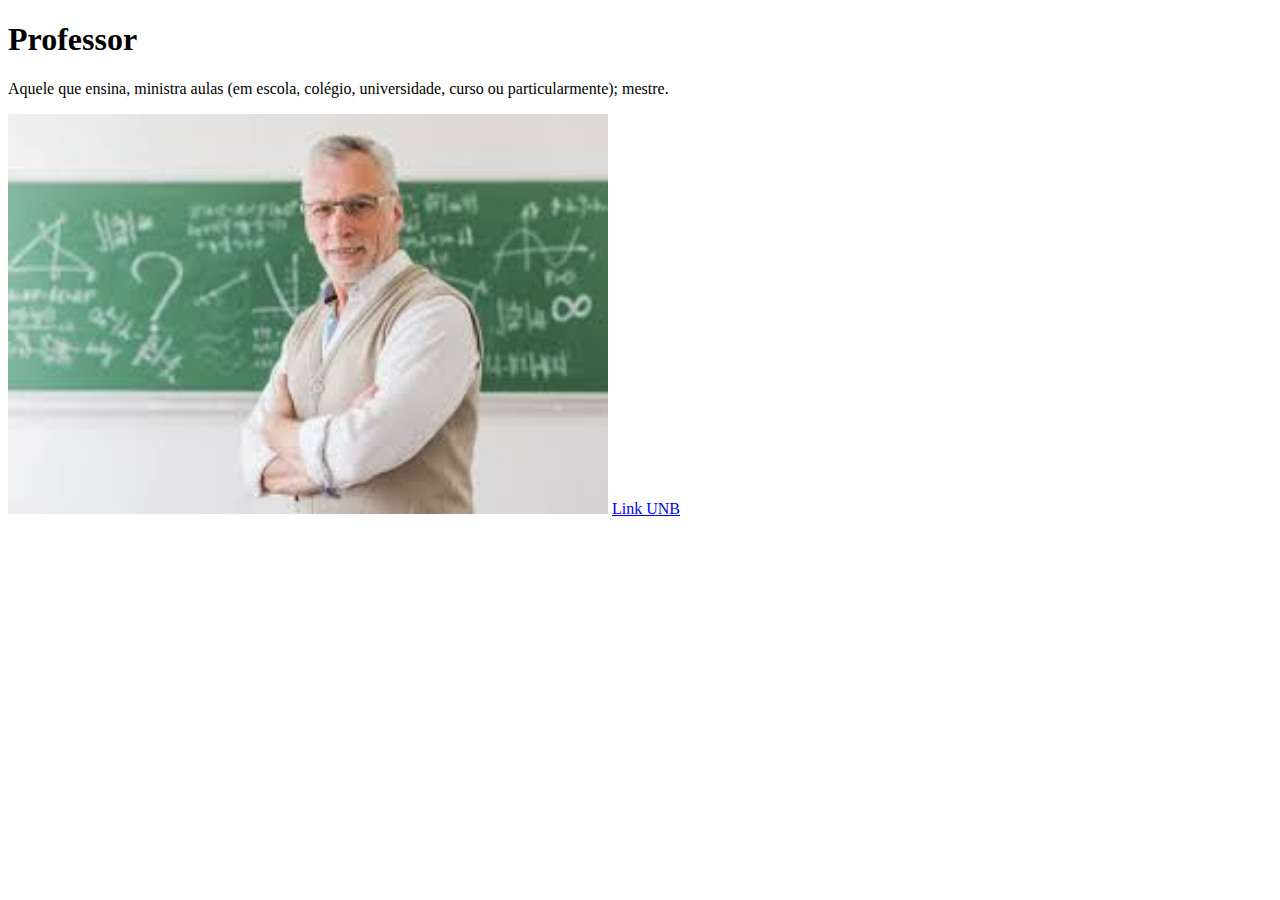
<file: teste.html>
<!DOCTYPE html>
<html lang="en">
<head>
    <meta charset="UTF-8">
    <meta name="viewport" content="width=device-width, initial-scale=1.0">
    <title>Sessão 1</title>
</head>
<body>
    <h1>Professor</h1>
    <p>Aquele que ensina, ministra aulas (em escola, colégio, universidade, curso ou particularmente); mestre.</P>
        <img src="professor.jpeg" alt="imagem professor não foi carregada" width="600" height="400">
        <a href="https://unb.br/" target="_blank"> Link UNB </a>
</body>
</html>
</file>
<file: style.css>
body {
  background-color: blue;
  color: yellow;
}
h1
{
  background-color: rgb(0, 204, 255);
  color: rgb(122, 122, 25);
}
a { color: white;
}
.button {
      border: none;
      color: white;
      padding: 16px 32px;
      text-align: center;
      text-decoration: none;
      display: inline-block;
      font-size: 16px;
      margin: 4px 2px;
      transition-duration: 0.4s;
      cursor: pointer;
    }
    
    .button1 {
      background-color: #450EFF; 
      color: black; 
      border: 2px solid #000000;
    }
    
    .button1:hover {
      background-color: #FF911A;
      color: white;
      transform: scale(1.10);
    }

        .button2 {
      background-color: #450EFF; 
      color: black; 
      border: 2px solid #000000;
    }
    
    .button2:hover {
      background-color: #E100F5;
      color: white;
      transform: scale(1.10);
    }
</file>
